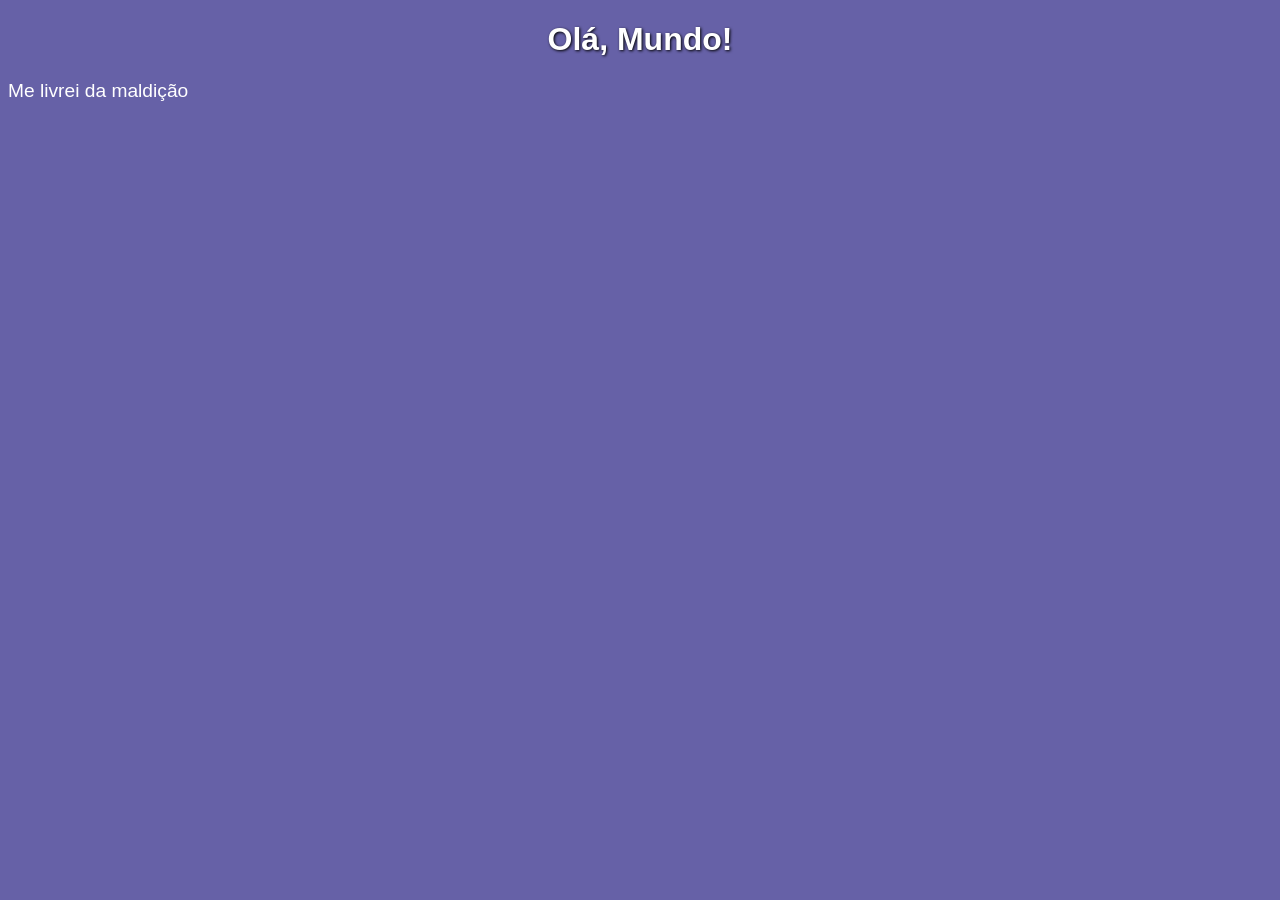
<file: aula04/index.html>
<!DOCTYPE html>
<html lang="pt-br">
<head>
    <meta charset="UTF-8">
    <meta name="viewport" content="width=device-width, initial-scale=1.0">
    <title>Meu primeiro programa</title>
    <style>
        body{
            background-color: rgb(102, 97, 167);
            color: white;
            font-family: Arial, Helvetica, sans-serif;
        }

        h1{
            text-shadow: 1px 1px 3px black;
            text-align: center;
        }
        p{
            font-size: 1.2em;
        }
    </style>
</head>
<body>
    <h1>Olá, Mundo!</h1>
    <p>Me livrei da maldição</p>

    <script>
       window.alert('Minha primeira mensagem!');
       window.confirm('Está gostando de JS?');
       window.prompt('Qual é seu nome?');
    </script>
</body>
</html>
</file>
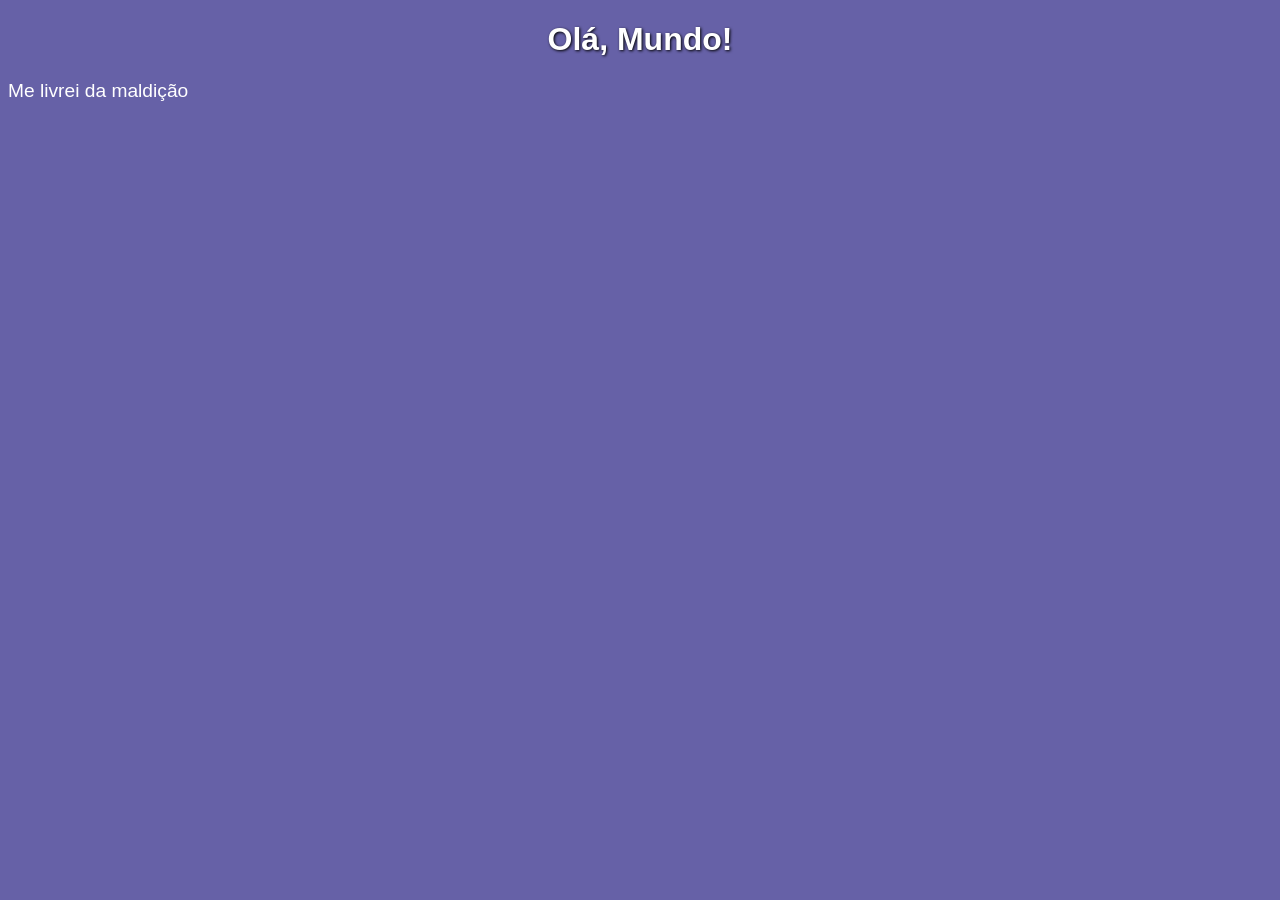
<file: aula06/ex002.html>
<!DOCTYPE html>
<html lang="pt-br">
<head>
    <meta charset="UTF-8">
    <meta name="viewport" content="width=device-width, initial-scale=1.0">
    <title>Meu primeiro programa</title>
    <style>
        body{
            background-color: rgb(102, 97, 167);
            color: white;
            font-family: Arial, Helvetica, sans-serif;
        }

        h1{
            text-shadow: 1px 1px 3px black;
            text-align: center;
        }
        p{
            font-size: 1.2em;
        }
    </style>
</head>
<body>
    <h1>Olá, Mundo!</h1>
    <p>Me livrei da maldição</p>

    <script>
        var nome = window.prompt('Qual é seu nome?');
        window.alert('É um grande prazer em te conhecer, ' + nome); //concatenação
    </script>
</body>
</html>
</file>
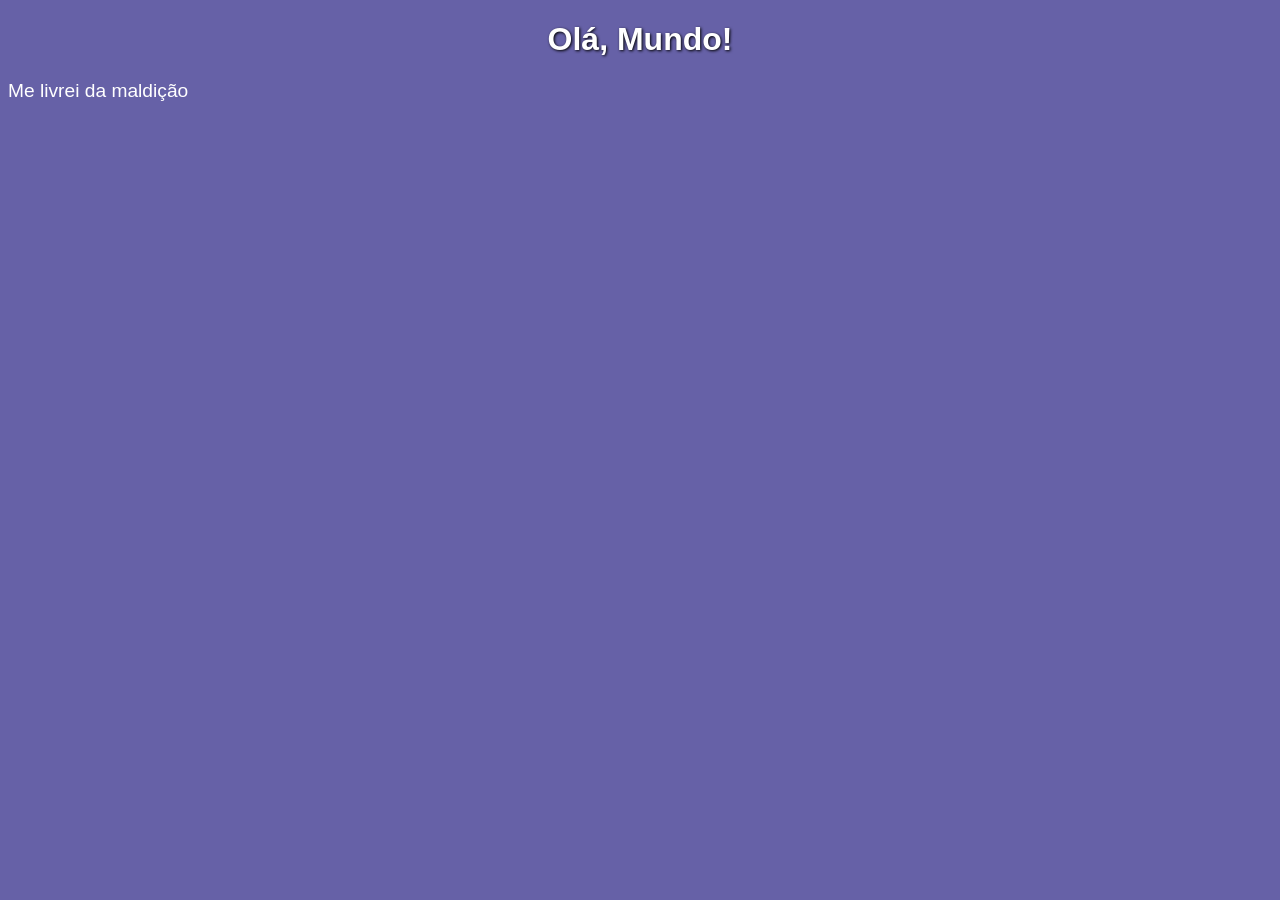
<file: aula06/ex003.html>
<!DOCTYPE html>
<html lang="pt-br">
<head>
    <meta charset="UTF-8">
    <meta name="viewport" content="width=device-width, initial-scale=1.0">
    <title>Meu primeiro programa</title>
    <style>
        body{
            background-color: rgb(102, 97, 167);
            color: white;
            font-family: Arial, Helvetica, sans-serif;
        }

        h1{
            text-shadow: 1px 1px 3px black;
            text-align: center;
        }
        p{
            font-size: 1.2em;
        }
    </style>
</head>
<body>
    <h1>Olá, Mundo!</h1>
    <p>Me livrei da maldição</p>

    <script>
       /* 
       var n1 = Number.parseFloat(window.prompt('Digite um número'));
       var n2 = Number.parseFloat(window.prompt('Digite outro número'));
       */

       var n1 = Number(window.prompt('Digite um número'));
       var n2 = Number(window.prompt('Digite outro número'));

       var soma = n1 + n2;

       //window.alert('A soma é ' + String(soma));  //concatenação
        window.alert(`A soma entre ${n1} e ${n2} é ${soma}`); //template string
    </script>
</body>
</html>
</file>
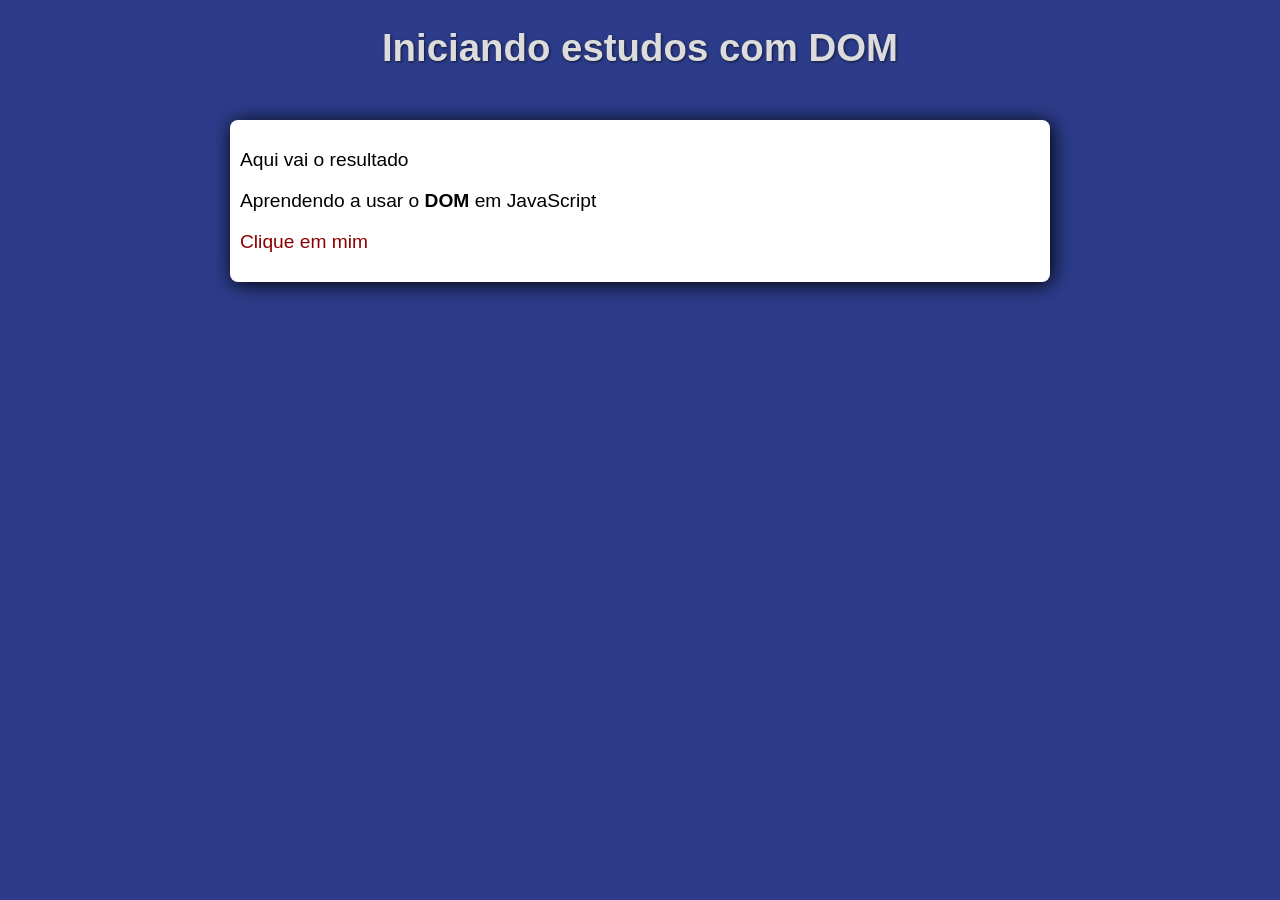
<file: aula09/ex005.html>
<!DOCTYPE html>
<html lang="pt-br">
<head>
    <meta charset="UTF-8">
    <meta name="viewport" content="width=device-width, initial-scale=1.0">
    <title>Primeiros passos com DOM</title>
    <style>
        body{
            background-color: rgb(44, 60, 138);
            color: rgb(220, 220, 220);
            font-family: Arial, Helvetica, sans-serif;
            font-size: 1.2em;
        }
        h1{
            text-align: center;
            text-shadow: 1px 1px 3px rgba(0, 0, 0, 0.605);
            margin-bottom: 50px;
        }

        main{
            background-color: white;
            color: black;
            padding: 10px;
            border-radius: 8px;
            max-width: 800px;
            margin: auto;
            box-shadow: 2px 2px 20px black;
        }
    </style>
</head>
<body>
    <h1>Iniciando estudos com DOM</h1>

    <main>
        <p>Aqui vai o resultado</p>
        <p>Aprendendo a usar o <strong>DOM</strong> em JavaScript</p>

        <div id="msg" name="msg">
            <p>Clique em mim</p>
        </div>
    </main>

    <script>
        var corpo = window.document.body
        var p1 = window.document.getElementsByTagName('p')[1];
        //window.document.write('Está escrito assim: '+ p1.innerText);
        //corpo.style.backgroundColor = 'gray';
        //p1.style.color = 'blue';
        
        /*
        var d = window.document.getElementById('msg');
        d.style.backgroundColor = 'green';
        d.innerText = 'Estou Aguardando...'
        */

        // var d = window.document.getElementsByName('msg')[0];
        //d.innerText = 'olá';

        var d = window.document.querySelector('div#msg');
        d.style.color = 'darkred';
    </script>
</body>
</html>
</file>
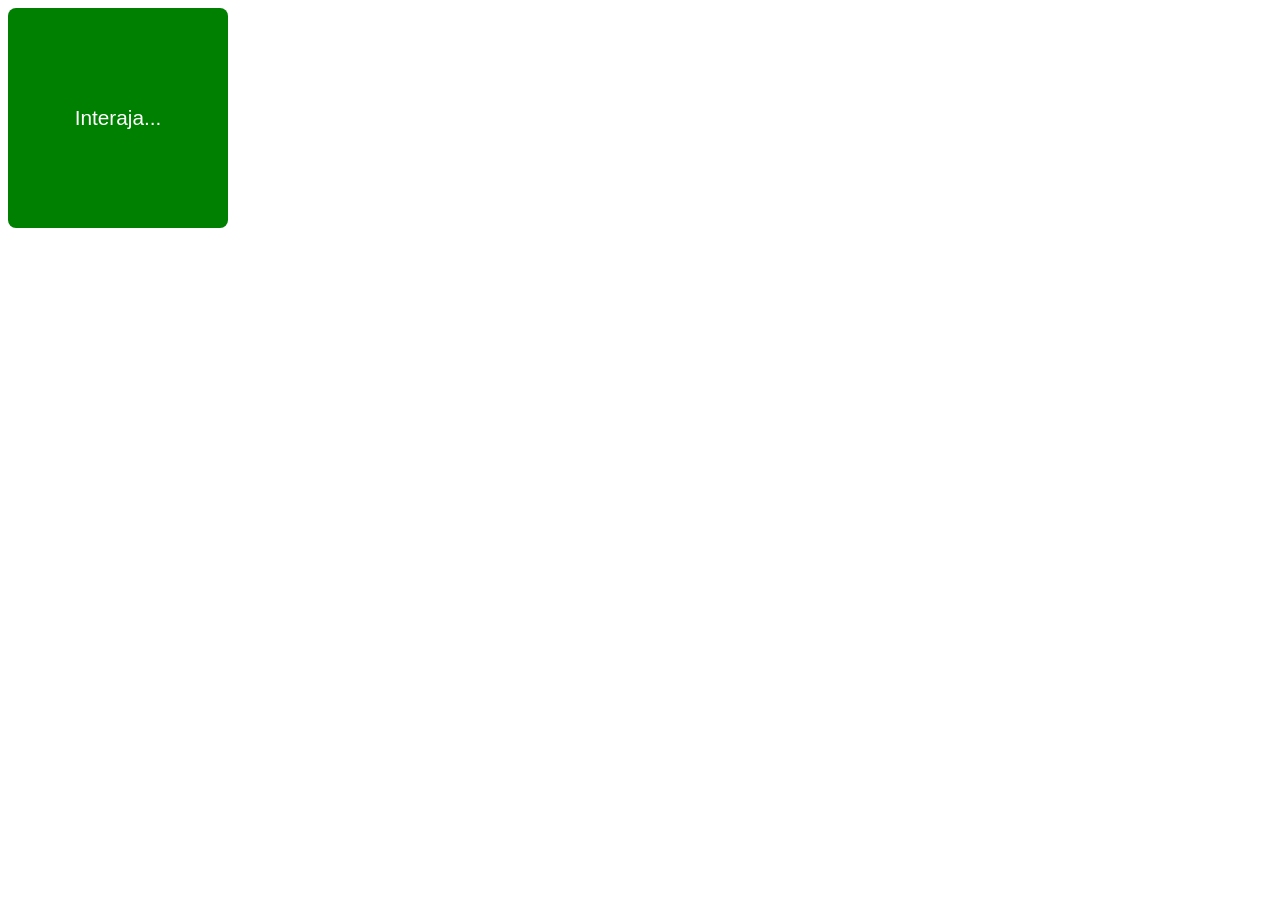
<file: aula10/ex006.html>
<!DOCTYPE html>
<html lang="pt-br">
<head>
    <meta charset="UTF-8">
    <meta name="viewport" content="width=device-width, initial-scale=1.0">
    <title>Eventos DOM</title>
    <style>
        div#area{
            background-color: green;
            font-family: Arial, Helvetica, sans-serif;
            color: white;
            padding: 10px;
            border-radius: 8px;
            width: 200px;
            height: 200px;
            font-size: 1.3em;

            display: flex;
            align-items: center;
            justify-content: center;
        }
    </style>
</head>
<body>
    <div id="area">
        Interaja...
    </div>

    <script>
        var area = window.document.querySelector('div#area');

        area.addEventListener('click', clicar);
        area.addEventListener('mouseenter', entrar);
        area.addEventListener('mouseout', sair);

        function clicar(){
            area.style.backgroundColor = 'blue';
            area.textContent = 'Você Clicou!';
        }

        function entrar(){
            area.style.cursor = 'pointer';
            area.textContent = 'Entrou';
        }

        function sair(){
            area.textContent = 'Saiu';
            area.style.backgroundColor = 'green';
        }
    </script>
</body>
</html>
</file>
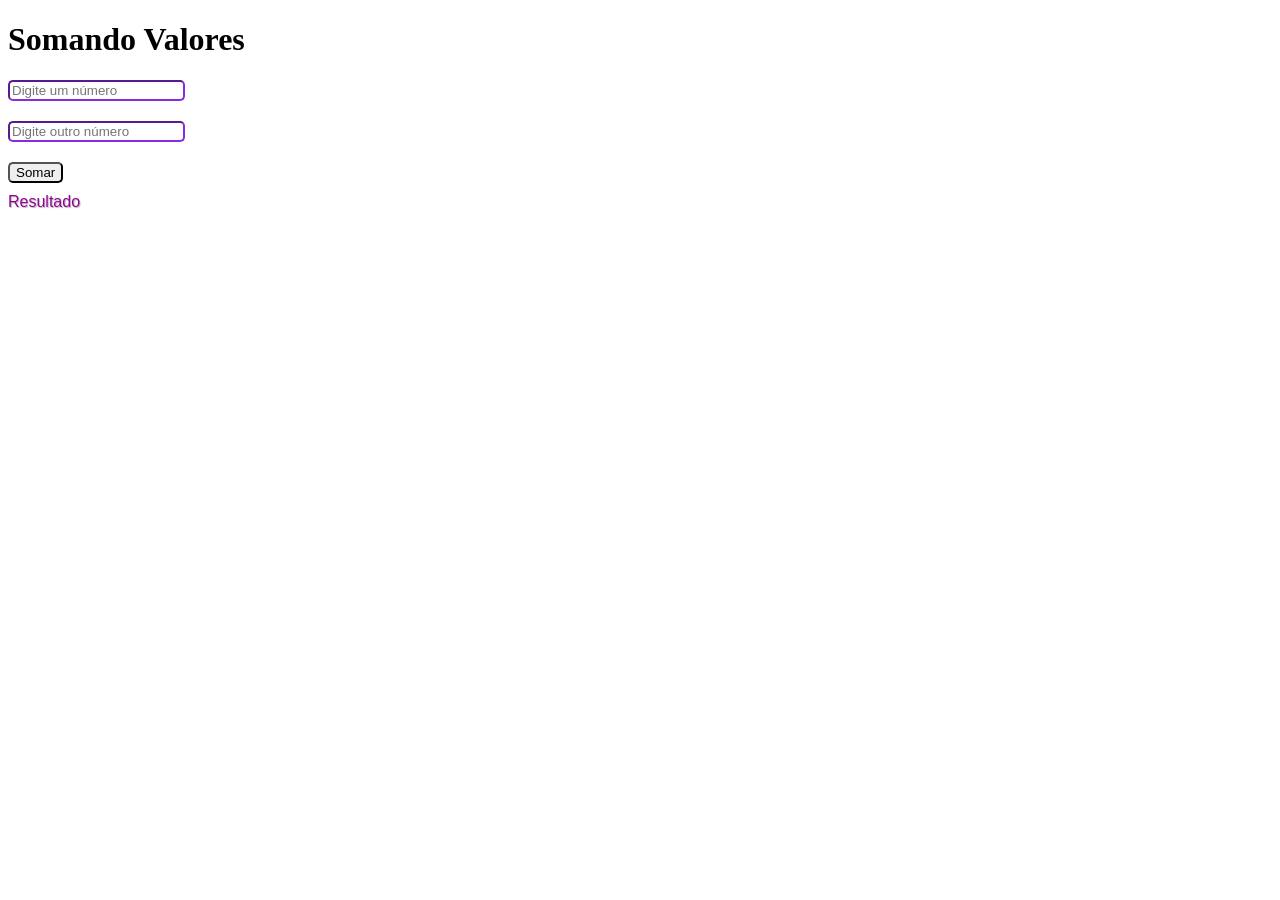
<file: aula10/ex007.html>
<!DOCTYPE html>
<html lang="pt-br">
<head>
    <meta charset="UTF-8">
    <meta name="viewport" content="width=device-width, initial-scale=1.0">
    <title>Somando Números</title>
    <style>
        input[type = "number"]{
            display: block;
            margin-bottom: 20px;
            border-radius: 5px;
            border-color:blueviolet;
        }

        input[type = "button"]{
            border-radius: 5px;
        }
        div#res{
            margin-top: 10px;
            font-family: Arial, Helvetica, sans-serif;
            color:rgb(146, 3, 149);
            text-shadow: 1px 1px 1px rgba(0, 0, 0, 0.293);
        }
    </style>
</head>
<body>
    <h1>Somando Valores</h1>
    <input type="number" name="n1" id="n1" placeholder="Digite um número">
    <input type="number" name="n2" id="n2" placeholder ="Digite outro número">

    <input type="button" value="Somar" onclick="somar()" id="botaoS">
    
    <div id="res">
        Resultado
    </div>
    <script>
        var botao = window.document.querySelector('input#botaoS');

        botao.addEventListener('click', somar);

        function somar(){
            var tn1 = window.document.getElementById('n1');
            var tn2 = window.document.getElementById('n2');
            var res = window.document.querySelector('div#res');

            var n1 = Number(tn1.value);
            var n2 = Number(tn2.value);

            var soma = n1 + n2;

            res.textContent = `A soma entre ${n1} e ${n2} é igual a: ${soma}`;
        }
    </script>
</body>
</html>
</file>
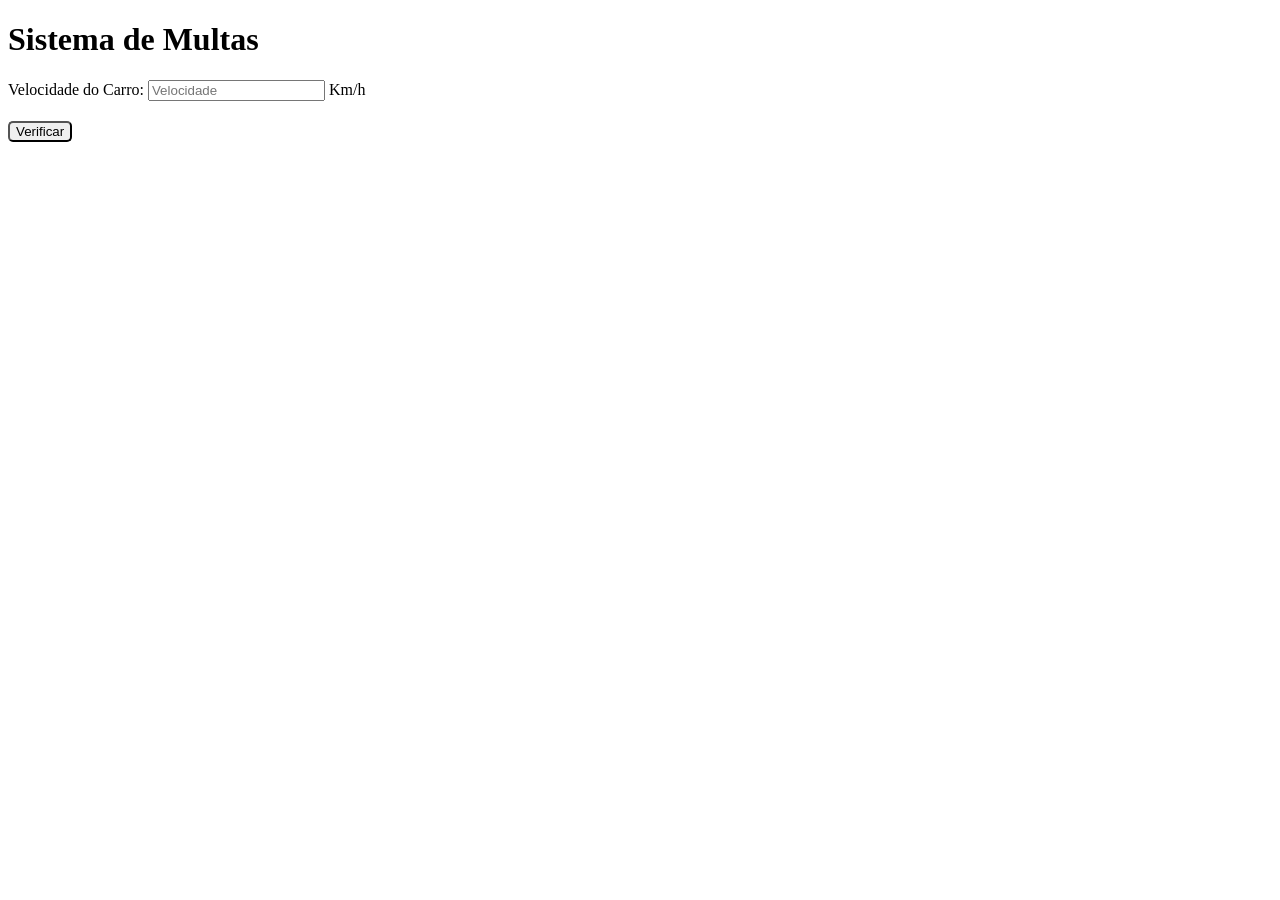
<file: aula11/ex010.html>
<!DOCTYPE html>
<html lang="pt-br">
<head>
    <meta charset="UTF-8">
    <meta name="viewport" content="width=device-width, initial-scale=1.0">
    <title>Detran</title>
    <style>
        input[type ="button"]{
            display: block;
            margin-top: 20px;
            border-radius: 5px;  
        }
    </style>
</head>
<body>
    <h1>Sistema de Multas</h1>

    <label for="vel">Velocidade do Carro:</label>
    <input type="number" name="vel" id="vel" placeholder="Velocidade">
    <span>Km/h</span>

    <input type="button" value="Verificar" id="button">

    <div id="resultado">
        <p></p>
    </div>

    <script src="ex010.js"></script>
</body>
</html>
</file>
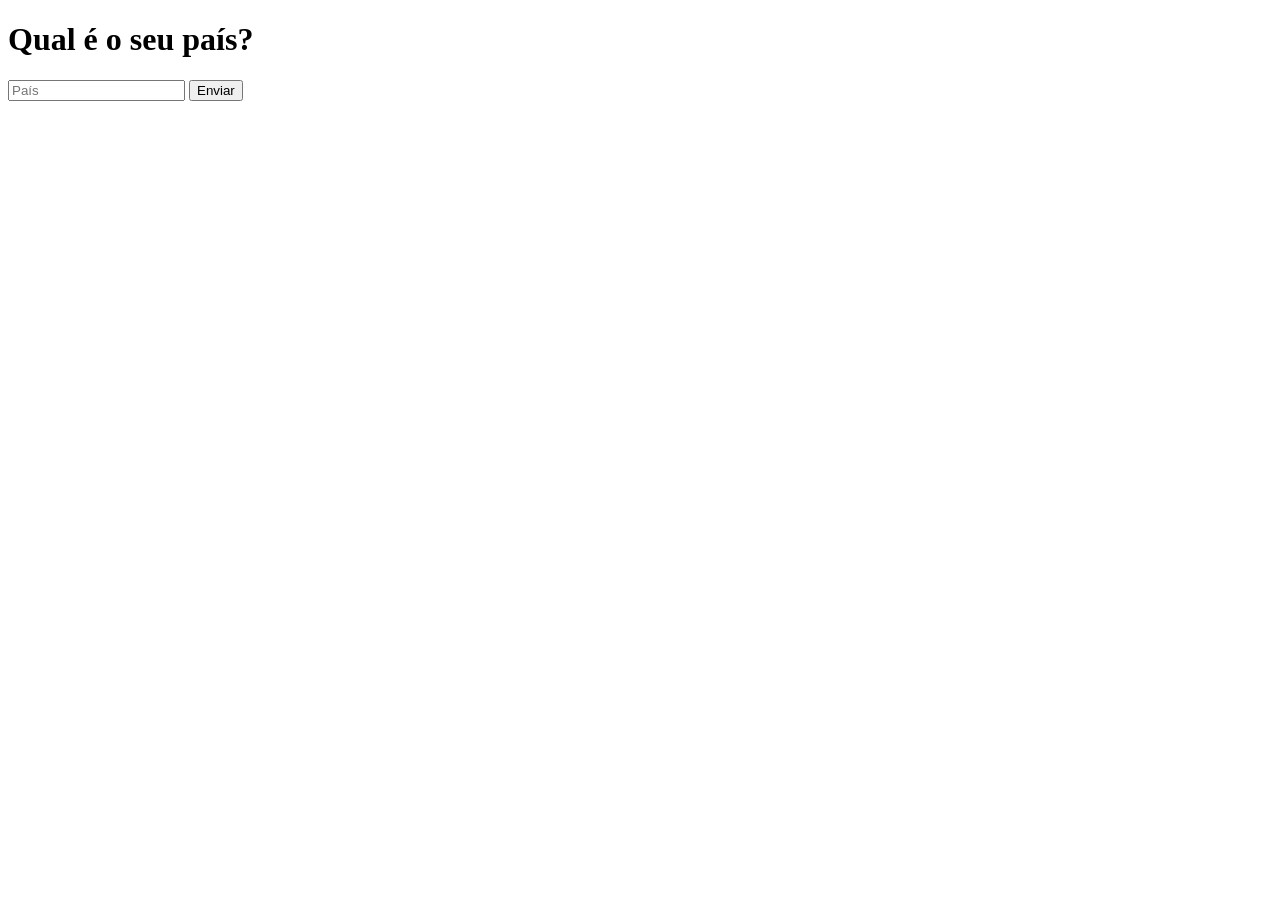
<file: aula11/ex010pt2.html>
<!DOCTYPE html>
<html lang="en">
<head>
    <meta charset="UTF-8">
    <meta name="viewport" content="width=device-width, initial-scale=1.0">
    <title>Exercício Nacionalidade</title>
</head>
<body>
    <h1>Qual é o seu país?</h1>
    <input type="text" name="pais" id="ipais" placeholder="País">
    <input type="button" value="Enviar" id="ibotao">

    <div id="iresposta">
        <p></p>
    </div>

    <script src="ex010pt2.js"></script>
</body>
</html>
</file>
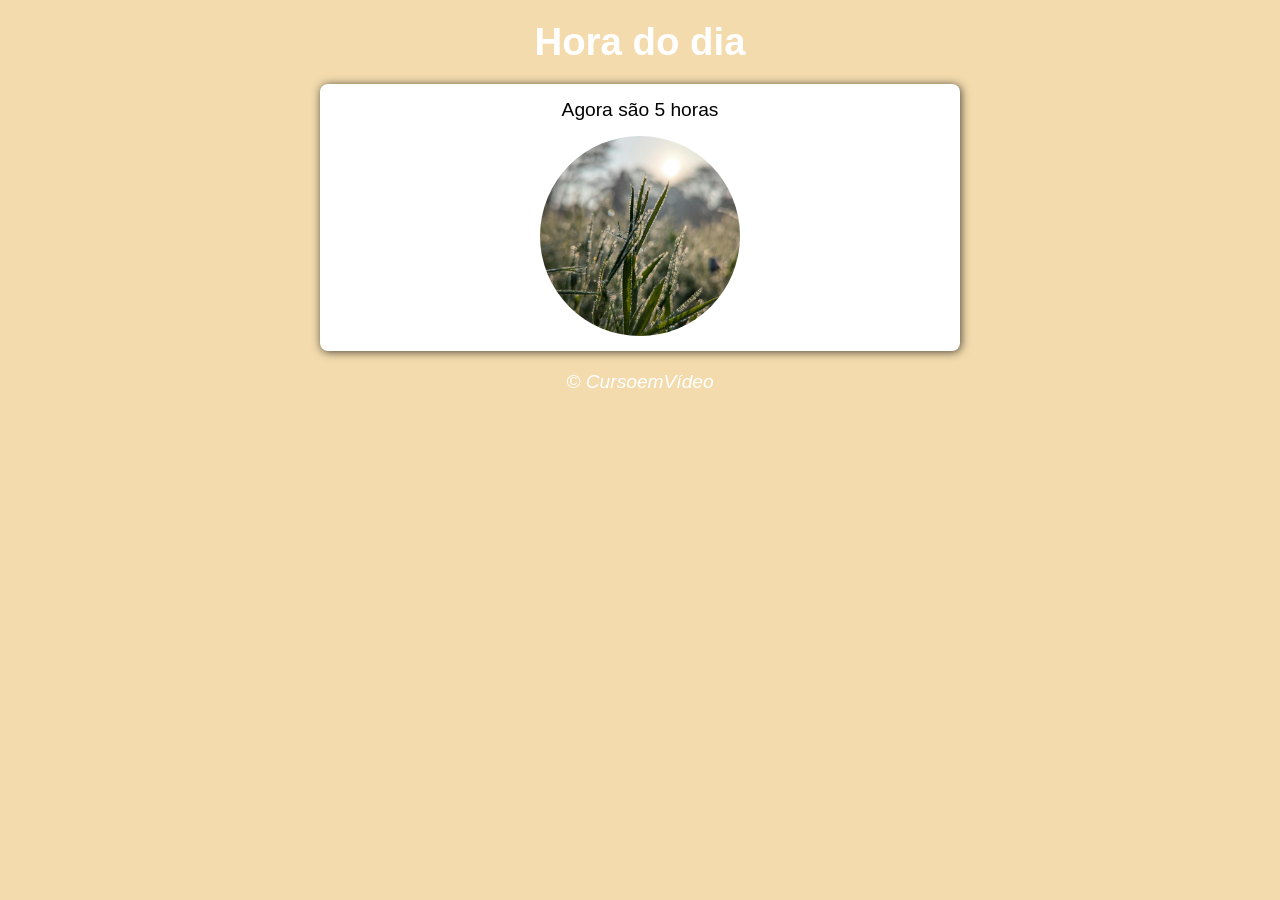
<file: aula12ex/modelo.html>
<!DOCTYPE html>
<html lang="pt-br">
<head>
    <meta charset="UTF-8">
    <meta name="viewport" content="width=device-width, initial-scale=1.0">
    <title>Modelo de exercício</title>
    <link rel="stylesheet" href="style.css">
</head>
<body>
    <header>
        <h1>Hora do dia</h1>
    </header>

    <section>
        <div id="msg">
            <p>Aqui vai aparecer a hora</p>
        </div>

        <div id="foto">
            <img src="imagens/fotomanha.jpg" alt="Foto Manhã" id="imagem">
        </div>
    </section>

    <footer>
        <p>&copy; CursoemVídeo</p>
    </footer>

    <script src="script.js"></script>
</body>
</html>
</file>
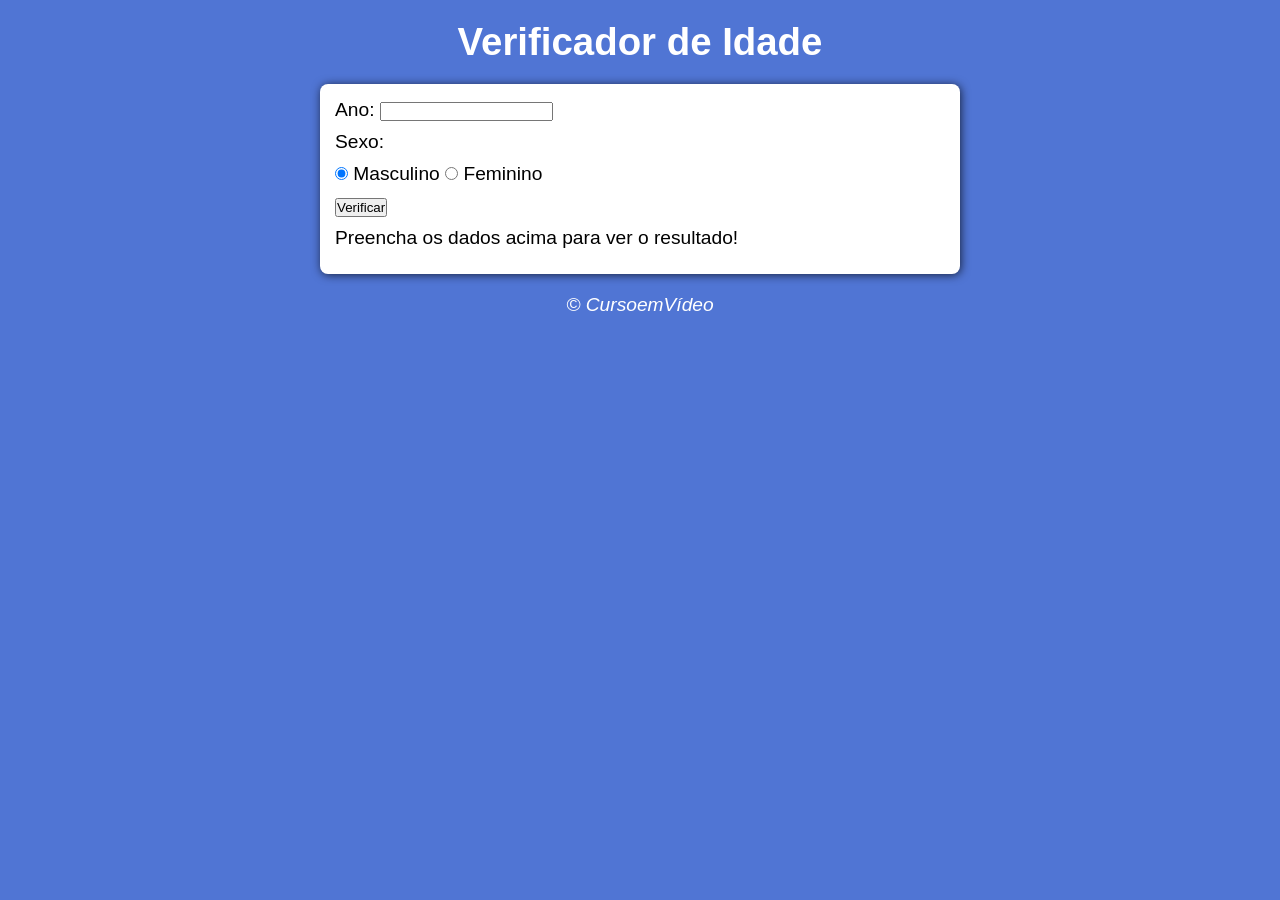
<file: aula12ex/ex015/modelo.html>
<!DOCTYPE html>
<html lang="pt-br">
<head>
    <meta charset="UTF-8">
    <meta name="viewport" content="width=device-width, initial-scale=1.0">
    <title>Verificador de Idade</title>
    <link rel="stylesheet" href="style.css">
</head>
<body>
    <header>
        <h1>Verificador de Idade</h1>
    </header>

    <section>
        <div>
            <label for="iano">Ano:</label>
            <input type="number" name="ano" id="iano" min="1900">

            <p>Sexo: </p>
            <input type="radio" name="sex" id="mas" checked>
            <label for="mas">Masculino</label>
            <input type="radio" name="sex" id="fem">
            <label for="fem">Feminino</label>

            <p>
                <input type="button" value="Verificar" onclick="verificar()">
            </p>
        </div>

        <div id="res">
            <p>Preencha os dados acima para ver o resultado!</p>
        </div>
    </section>

    <footer>
        <p>&copy; CursoemVídeo</p>
    </footer>

    <script src="script.js"></script>
</body>
</html>
</file>
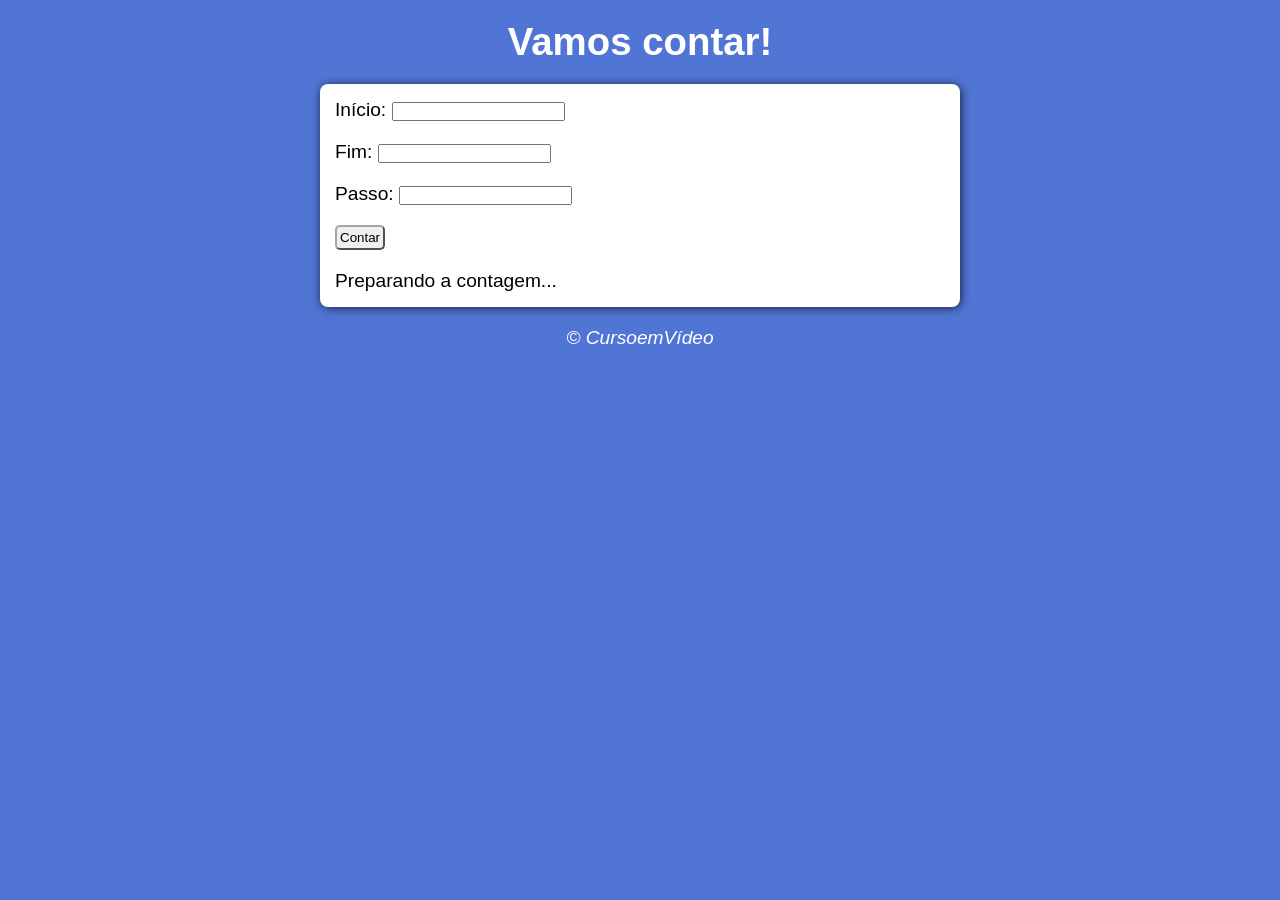
<file: aula14ex/ex016/modelo.html>
<!DOCTYPE html>
<html lang="pt-br">
<head>
    <meta charset="UTF-8">
    <meta name="viewport" content="width=device-width, initial-scale=1.0">
    <title>Modelo de exercício</title>
    <link rel="stylesheet" href="style.css">
</head>
<body>
    <header>
        <h1>Vamos contar!</h1>
    </header>

    <section>
        <form method="get">
            <div id="form">
                <div class="input">
                    <label for="inicio">Início:</label>
                    <input type="number" name="inicio" id="inicio">
                </div>

                <div class="input">
                    <label for="fim">Fim:</label>
                    <input type="number" name="fim" id="fim">
                </div>

                <div class="input">
                    <label for="passo">Passo:</label>
                    <input type="number" name="passo" id="passo">
                </div>

                <input type="button" value="Contar" id="enviar">
            </div>
        </form>

        <div id="resultado">
            <p>Preparando a contagem...</p>
        </div>
    </section>

    <footer>
        <p>&copy; CursoemVídeo</p>
    </footer>

    <script src="script.js"></script>
</body>
</html>
</file>
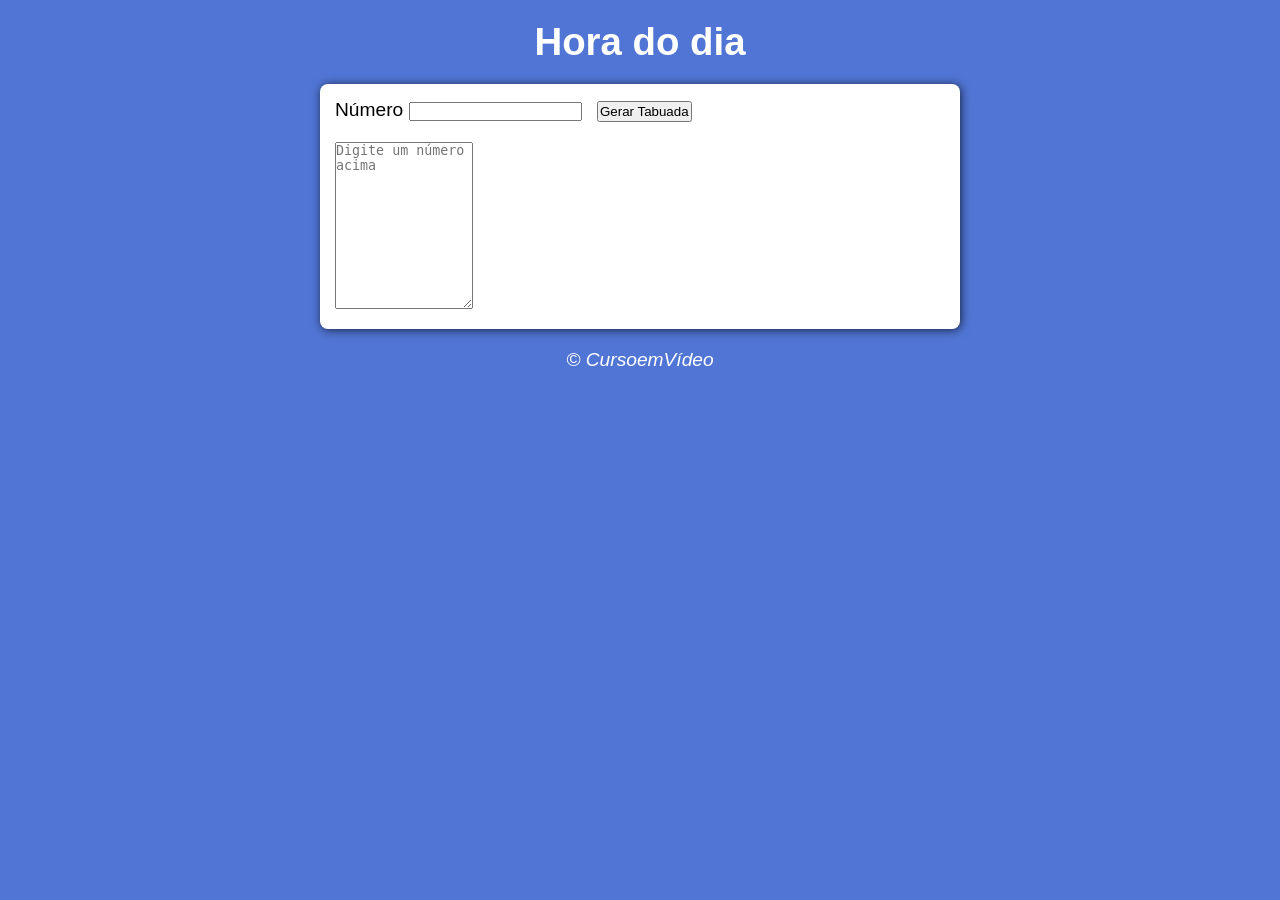
<file: aula14ex/ex017/modelo.html>
<!DOCTYPE html>
<html lang="pt-br">
<head>
    <meta charset="UTF-8">
    <meta name="viewport" content="width=device-width, initial-scale=1.0">
    <title>Modelo de exercício</title>
    <link rel="stylesheet" href="style.css">
</head>
<body>
    <header>
        <h1>Hora do dia</h1>
    </header>

    <section>
        <div id="input">
            <label for="num">Número</label>
            <input type="number" name="num" id="num">
            <input type="button" value="Gerar Tabuada" id="botao">
        </div>

        <div>
            <textarea id="res" placeholder="Digite um número acima" rows="11" cols="15"readonly></textarea>
        </div>
    </section>

    <footer>
        <p>&copy; CursoemVídeo</p>
    </footer>

    <script src="script.js"></script>
</body>
</html>
</file>
<file: aula12ex/style.css>
*{
    margin: 0;
    padding: 0;
    box-sizing: border-box;
}

:root{
    --cor-fundo: rgb(80, 117, 212);
    --cor-card: white;
}

body{
    background-color: var(--cor-fundo);
    font-family: Arial, Helvetica, sans-serif;
    font-size: 1.2em;
}

header{
    color: white;
    text-align: center;
    margin: 20px 0px;
}

section{
    background-color: var(--cor-card);
    width: 50vw;
    margin: auto;
    border-radius: 8px;
    padding: 15px;
    box-shadow: 1px 1px 10px rgba(0, 0, 0, 0.7);
}

footer{
    color: white;
    text-align: center;
    margin-top: 20px;
    font-style: italic;
}

div#msg{
    margin-bottom: 15px;
    text-align: center;
}

div#foto{
    display: flex;
    justify-content: center;
}

div#foto img#imagem{
    width: 200px;
    height: 200px;
    object-fit: cover;
    border-radius: 50%;
}
</file>
<file: aula12ex/ex015/style.css>
*{
    margin: 0;
    padding: 0;
    box-sizing: border-box;
}

:root{
    --cor-fundo: rgb(80, 117, 212);
    --cor-card: white;
}

body{
    background-color: var(--cor-fundo);
    font-family: Arial, Helvetica, sans-serif;
    font-size: 1.2em;
}

header{
    color: white;
    text-align: center;
    margin: 20px 0px;
}

section{
    background-color: var(--cor-card);
    width: 50vw;
    margin: auto;
    border-radius: 8px;
    padding: 15px;
    box-shadow: 1px 1px 10px rgba(0, 0, 0, 0.7);
}

footer{
    color: white;
    text-align: center;
    margin-top: 20px;
    font-style: italic;
}

div#msg{
    margin-bottom: 15px;
    text-align: center;
}

div#foto{
    display: flex;
    justify-content: center;
}
img#foto{
    display: block;
    margin: auto;
}
div img{
    width: 200px;
    height: 200px;
    object-fit: cover;
    border-radius: 50%;
}

p{
    margin: 10px 0px;
}
</file>
<file: aula14ex/ex016/style.css>
*{
    margin: 0;
    padding: 0;
    box-sizing: border-box;
}

:root{
    --cor-fundo: rgb(80, 117, 212);
    --cor-card: white;
}

body{
    background-color: var(--cor-fundo);
    font-family: Arial, Helvetica, sans-serif;
    font-size: 1.2em;
}

header{
    color: white;
    text-align: center;
    margin: 20px 0px;
}

section{
    background-color: var(--cor-card);
    width: 50vw;
    margin: auto;
    border-radius: 8px;
    padding: 15px;
    box-shadow: 1px 1px 10px rgba(0, 0, 0, 0.7);
}

footer{
    color: white;
    text-align: center;
    margin-top: 20px;
    font-style: italic;
}

div.input{
    display: block;
    margin-bottom: 20px;
}

div#resultado{
    margin-top: 20px;
}

input[type="button"]{
    padding: 3px;
    border-radius: 5px;
    border-color:rgb(166, 166, 166);
}
</file>
<file: aula14ex/ex017/style.css>
*{
    margin: 0;
    padding: 0;
    box-sizing: border-box;
}

:root{
    --cor-fundo: rgb(80, 117, 212);
    --cor-card: white;
}

body{
    background-color: var(--cor-fundo);
    font-family: Arial, Helvetica, sans-serif;
    font-size: 1.2em;
}

header{
    color: white;
    text-align: center;
    margin: 20px 0px;
}

section{
    background-color: var(--cor-card);
    width: 50vw;
    margin: auto;
    border-radius: 8px;
    padding: 15px;
    box-shadow: 1px 1px 10px rgba(0, 0, 0, 0.7);
}

footer{
    color: white;
    text-align: center;
    margin-top: 20px;
    font-style: italic;
}

div#input{
    display: block;
    margin-bottom: 20px;
}
input[type="button"]{
    margin-left: 10px;
    padding: 1px;
}
</file>
